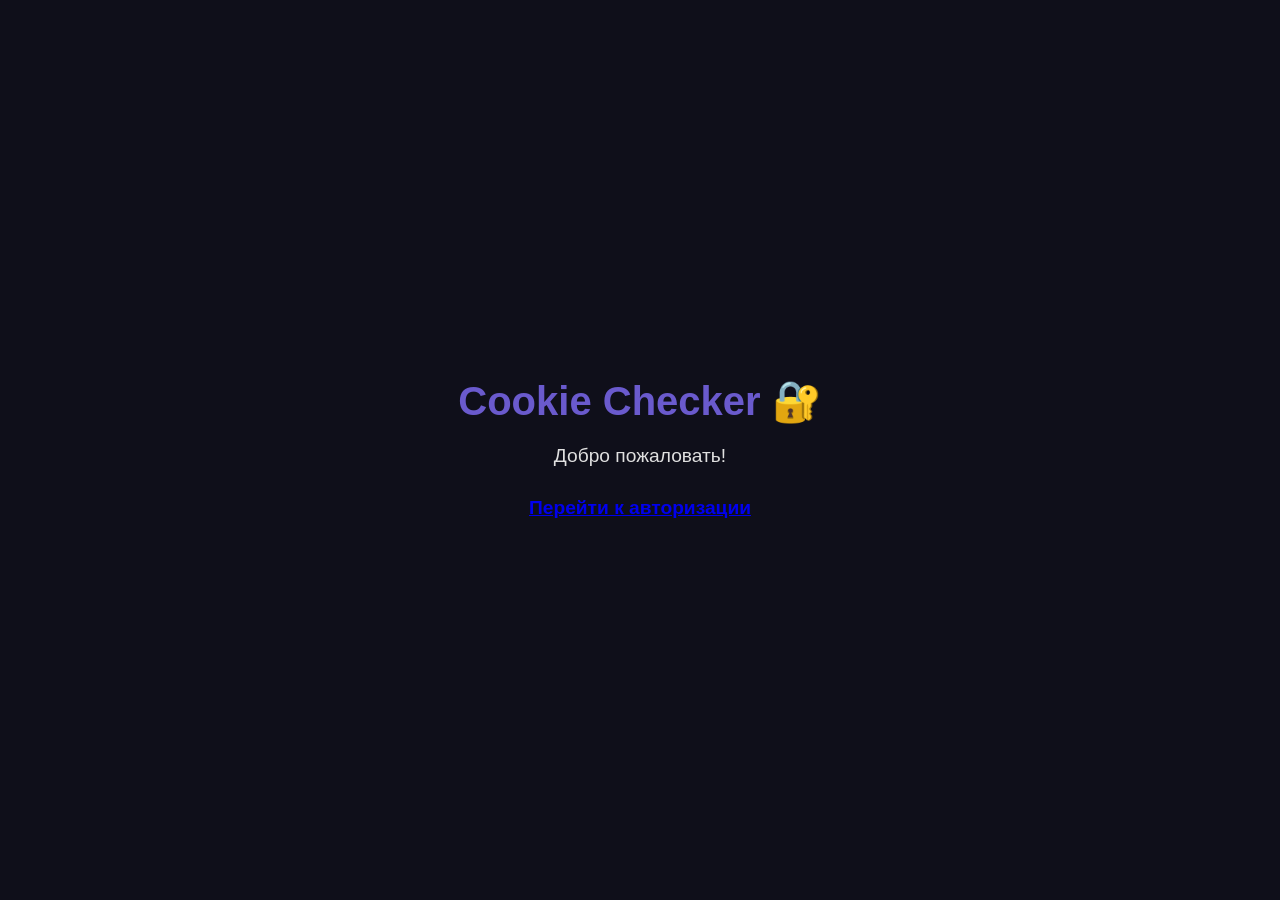
<file: index.html>
<!DOCTYPE html>
<html lang="ru">
<head>
  <meta charset="UTF-8">
  <meta name="viewport" content="width=device-width, initial-scale=1.0">
  <title>Cookie Checker</title>
  <style>
    body {
      margin: 0;
      padding: 0;
      font-family: 'Inter', sans-serif;
      background: #0f0f1a;
      color: #e0e0e0;
      display: flex;
      justify-content: center;
      align-items: center;
      height: 100vh;
      text-align: center;
    }
    h1 {
      font-size: 2.5rem;
      margin-bottom: 20px;
      color: #6a5acd;
    }
    p {
      font-size: 1.2rem;
      margin-bottom: 30px;
    }
    .redirect {
      color: #6a5acd;
      font-weight: bold;
    }
  </style>
</head>
<body>
  <div>
    <h1>Cookie Checker 🔐</h1>
    <p>Добро пожаловать!</p>
    <p class="redirect"><a href="auth.html">Перейти к авторизации</a></p>
  </div>
</body>
</html>
</file>
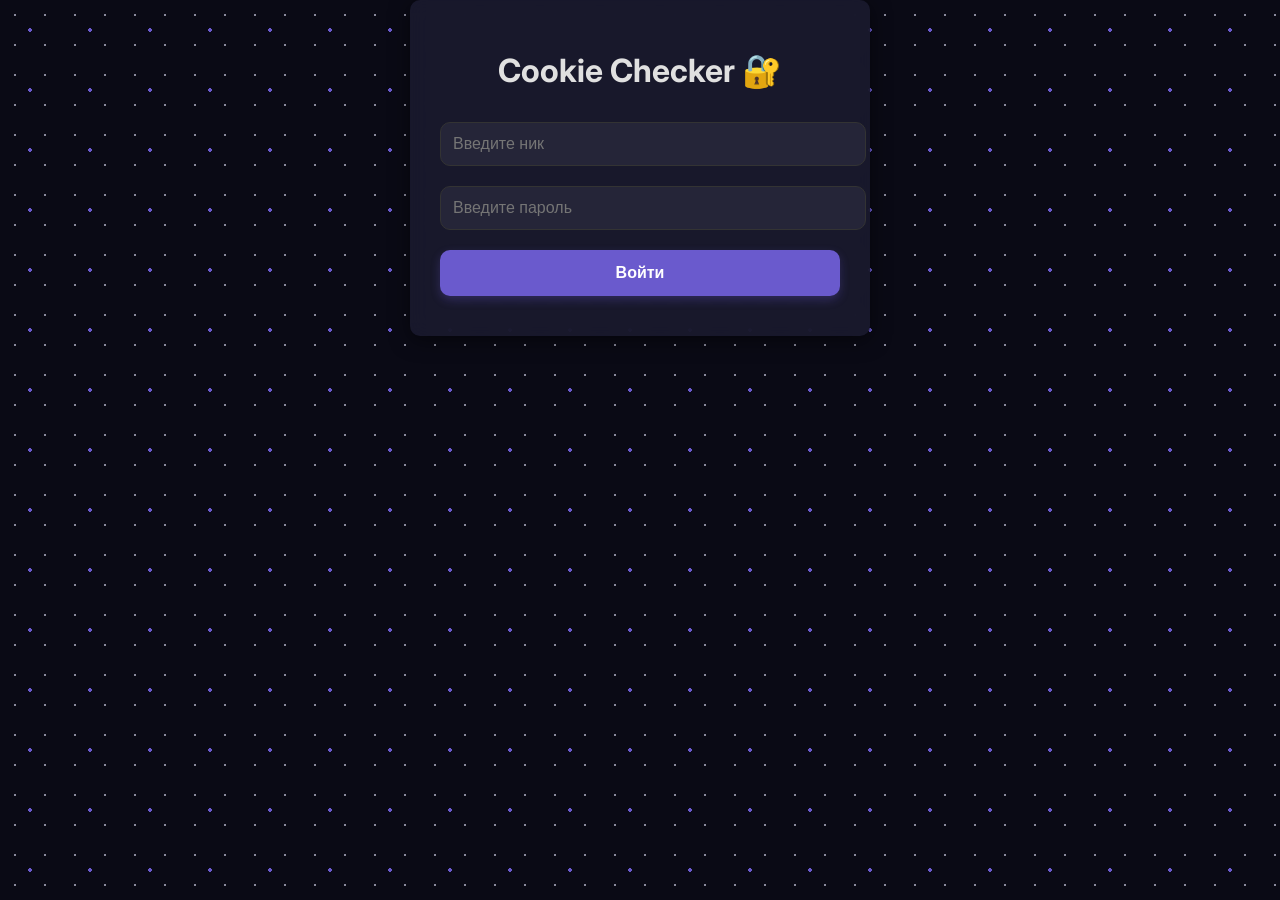
<file: auth.html>
<!DOCTYPE html>
<html lang="ru">
<head>
  <meta charset="UTF-8">
  <title>Cookie Checker — Авторизация</title>
  <link rel="stylesheet" href="styles/main.css">
  <link href="https://fonts.googleapis.com/css2?family=Inter:wght@300;400;600&display=swap" rel="stylesheet">
</head>
<body class="auth-page">
  <!-- Анимированные печеньки -->
  <div class="cookie-bg"></div>

  <div class="auth-container">
    <h1>Cookie Checker 🔐</h1>
    <form id="authForm">
      <input type="text" id="username" placeholder="Введите ник" required>
      <input type="password" id="password" placeholder="Введите пароль" required>
      <button type="submit" class="submit-btn">Войти</button>
    </form>
    <form id="pinForm" style="display:none;">
      <input type="number" id="pin" placeholder="Введите 6-значный PIN" required min="0" max="999999">
      <button type="submit" class="submit-btn">Подтвердить</button>
    </form>
    <div id="error" class="error-message" style="display:none;"></div>
  </div>

  <script src="scripts/app.js"></script>
</body>
</html>
</file>
<file: styles/main.css>
:root {
  --bg: #0f0f1a;
  --card-bg: #1a1a2e;
  --text: #e0e0e0;
  --primary: #6a5acd;
  --primary-hover: #5a4fbf;
  --border: #333;
  --sidebar-bg: #141424;
  --success: #4caf50;
  --danger: #f44336;
  --secondary: #8a8a9c;
  --shadow: 0 4px 20px rgba(0, 0, 0, 0.5);
  --radius: 10px;
  --gradient: linear-gradient(135deg, #6a5acd, #4a3b9c);
  --light-bg: #f5f7fa;
  --light-card-bg: #ffffff;
  --light-text: #333333;
  --light-border: #dddddd;
}

body {
  margin: 0;
  padding: 0;
  background: var(--bg);
  color: var(--text);
  font-family: 'Inter', sans-serif;
  transition: background 0.3s, color 0.3s;
  overflow-x: hidden;
}

body.auth-page {
  background: #0a0a15;
  height: 100vh;
  position: relative;
}

/* Анимированные печеньки на фоне */
.cookie-bg {
  position: absolute;
  top: 0;
  left: 0;
  width: 100%;
  height: 100%;
  background: #0a0a15;
  z-index: 0;
  overflow: hidden;
}

.cookie-bg::before {
  content: "";
  position: absolute;
  top: 0;
  left: 0;
  width: 100%;
  height: 100%;
  background-image: 
    radial-gradient(circle, #6a5acd 2px, transparent 2px),
    radial-gradient(circle, #8a8a9c 1.5px, transparent 1.5px);
  background-size: 60px 60px, 30px 30px;
  animation: float 20s infinite linear;
}

@keyframes float {
  0% { background-position: 0 0, 0 0; }
  100% { background-position: 600px 600px, 300px 300px; }
}

.auth-container {
  max-width: 400px;
  margin: 0 auto;
  background: rgba(26, 26, 46, 0.9);
  padding: 30px;
  border-radius: var(--radius);
  box-shadow: var(--shadow);
  text-align: center;
  position: relative;
  z-index: 2;
  backdrop-filter: blur(10px);
}

input, button {
  padding: 12px;
  margin: 10px 0;
  border-radius: var(--radius);
  border: 1px solid var(--border);
  background: #252538;
  color: var(--text);
  width: 100%;
  font-size: 16px;
  outline: none;
  transition: all 0.3s ease;
}

input:focus {
  border-color: var(--primary);
  box-shadow: 0 0 0 2px rgba(106, 90, 205, 0.3);
}

button {
  background: var(--primary);
  color: white;
  border: none;
  cursor: pointer;
  transition: all 0.3s ease;
  font-weight: 600;
  position: relative;
  overflow: hidden;
  box-shadow: 0 4px 10px rgba(106, 90, 205, 0.3);
}

button:hover {
  background: var(--primary-hover);
  transform: translateY(-2px);
  box-shadow: 0 6px 15px rgba(106, 90, 205, 0.4);
}

button:active {
  transform: translateY(0);
}

.submit-btn {
  padding: 14px;
  font-size: 16px;
}

.error-message {
  color: var(--danger);
  margin-top: 10px;
  font-size: 14px;
}

/* Dashboard */

.dashboard-container {
  max-width: 1400px;
  margin: 0 auto;
  padding: 20px;
}

.header {
  display: flex;
  justify-content: space-between;
  align-items: center;
  padding: 15px 0;
  border-bottom: 1px solid var(--border);
  background: var(--gradient);
  border-radius: var(--radius);
  box-shadow: var(--shadow);
  margin-bottom: 20px;
}

.header h1 {
  font-family: -apple-system, BlinkMacSystemFont, 'Segoe UI', Roboto, Oxygen, Ubuntu, Cantarell, 'Open Sans', 'Helvetica Neue', sans-serif;
  font-size: 28px;
  font-weight: 700;
  margin: 0;
  color: white;
  animation: glow 2s infinite alternate;
}

@keyframes glow {
  from { text-shadow: 0 0 5px rgba(255, 255, 255, 0.3); }
  to { text-shadow: 0 0 15px rgba(255, 255, 255, 0.6); }
}

.logout-btn {
  background: var(--danger);
  color: white;
  border: none;
  padding: 10px 15px;
  border-radius: var(--radius);
  cursor: pointer;
  font-weight: 600;
  transition: all 0.3s ease;
}

.logout-btn:hover {
  transform: translateY(-2px);
  box-shadow: 0 4px 10px rgba(244, 67, 54, 0.3);
}

.toggle-btn {
  background: var(--primary);
  color: white;
  border: none;
  width: 40px;
  height: 40px;
  border-radius: 50%;
  margin-right: 10px;
  cursor: pointer;
  display: flex;
  align-items: center;
  justify-content: center;
  transition: all 0.3s ease;
}

.toggle-btn:hover {
  transform: scale(1.1);
}

.main-content {
  display: flex;
  gap: 20px;
  margin-top: 20px;
}

.sidebar {
  width: 300px;
  background: var(--sidebar-bg);
  padding: 20px;
  border-radius: var(--radius);
  height: fit-content;
  box-shadow: var(--shadow);
}

.filter-category {
  margin-bottom: 25px;
}

.filter-category h4 {
  margin-bottom: 12px;
  color: #6a5acd;
  display: flex;
  align-items: center;
  gap: 8px;
  font-size: 16px;
}

.filter-category h4 i {
  font-size: 20px;
}

.filter-list {
  list-style: none;
  padding: 0;
  display: grid;
  gap: 8px;
}

.filter-item {
  display: flex;
  align-items: center;
  padding: 8px;
  border-radius: 6px;
  transition: background 0.2s;
  cursor: pointer;
}

.filter-item:hover {
  background: rgba(106, 90, 205, 0.1);
}

.filter-checkbox {
  margin-right: 8px;
  accent-color: var(--primary);
  width: 16px;
  height: 16px;
}

.filter-label {
  flex: 1;
  font-size: 14px;
  margin-right: 8px;
}

.filter-domain {
  font-size: 12px;
  color: var(--secondary);
  opacity: 0.8;
  white-space: nowrap;
  overflow: hidden;
  text-overflow: ellipsis;
}

.main-panel {
  flex: 1;
  background: var(--card-bg);
  padding: 20px;
  border-radius: var(--radius);
  box-shadow: var(--shadow);
}

.upload-section {
  display: flex;
  flex-direction: column;
  gap: 20px;
  margin-bottom: 20px;
}

.upload-card {
  text-align: center;
  padding: 30px;
  border: 2px dashed var(--border);
  border-radius: var(--radius);
  cursor: pointer;
  transition: all 0.3s ease;
  background: rgba(26, 26, 46, 0.5);
  box-shadow: 0 4px 10px rgba(0, 0, 0, 0.2);
}

.upload-card:hover {
  border-color: var(--primary);
  background: rgba(106, 90, 205, 0.05);
  transform: translateY(-2px);
  box-shadow: 0 6px 15px rgba(106, 90, 205, 0.2);
}

.file-upload-label {
  display: flex;
  flex-direction: column;
  align-items: center;
  gap: 10px;
  cursor: pointer;
}

.file-info {
  margin-top: 15px;
  padding: 15px;
  background: rgba(106, 90, 205, 0.1);
  border-radius: var(--radius);
  border: 1px solid var(--border);
  text-align: left;
}

.file-info p {
  margin: 5px 0;
  font-size: 14px;
  color: var(--text);
}

.file-info strong {
  color: #6a5acd;
}

.clear-btn {
  margin-top: 10px;
  padding: 8px 12px;
  background: var(--danger);
  color: white;
  border: none;
  border-radius: var(--radius);
  cursor: pointer;
  font-size: 13px;
  transition: all 0.3s ease;
  display: inline-flex;
  align-items: center;
  gap: 5px;
}

.clear-btn:hover {
  background: #d32f2f;
  transform: translateY(-2px);
  box-shadow: 0 4px 10px rgba(244, 67, 54, 0.2);
}

.mode-selector {
  display: flex;
  gap: 10px;
  margin: 20px 0;
}

.mode-btn {
  flex: 1;
  padding: 10px 15px;
  background: #252538;
  color: var(--text);
  border: 1px solid var(--border);
  border-radius: var(--radius);
  cursor: pointer;
  font-weight: 600;
  transition: all 0.3s ease;
}

.mode-btn:hover {
  background: var(--primary);
  transform: translateY(-2px);
  box-shadow: 0 4px 10px rgba(106, 90, 205, 0.2);
}

.mode-btn.active {
  background: var(--primary);
  color: white;
  box-shadow: 0 4px 10px rgba(106, 90, 205, 0.3);
}

.search-section {
  display: flex;
  gap: 10px;
  margin: 20px 0;
}

#domainFilter {
  flex: 1;
}

.search-btn {
  padding: 10px 20px;
  background: var(--primary);
  color: white;
  border: none;
  border-radius: var(--radius);
  cursor: pointer;
  font-weight: 600;
  transition: all 0.3s ease;
}

.search-btn:hover {
  background: var(--primary-hover);
  transform: translateY(-2px);
  box-shadow: 0 4px 10px rgba(106, 90, 205, 0.3);
}

.result-header {
  display: flex;
  justify-content: space-between;
  align-items: center;
  margin-bottom: 10px;
}

.result-box {
  background: #252538;
  padding: 15px;
  border-radius: var(--radius);
  white-space: pre-wrap;
  word-break: break-all;
  max-height: 400px;
  overflow-y: auto;
  font-family: 'JetBrains Mono', monospace;
  font-size: 14px;
  border: 1px solid var(--border);
}

.result-actions {
  display: flex;
  gap: 10px;
  margin-top: 15px;
  flex-wrap: wrap;
}

.action-btn {
  padding: 10px 20px;
  background: var(--primary);
  color: white;
  border: none;
  border-radius: var(--radius);
  cursor: pointer;
  font-weight: 600;
  transition: all 0.3s ease;
}

.action-btn:hover {
  background: var(--primary-hover);
  transform: translateY(-2px);
  box-shadow: 0 4px 10px rgba(106, 90, 205, 0.3);
}

/* Светлая тема */
body.light-theme {
  background: var(--light-bg);
  color: var(--light-text);
}

body.light-theme .header {
  background: linear-gradient(135deg, #a4a1e0, #8a85c7);
}

body.light-theme .header h1 {
  color: white;
}

body.light-theme .logout-btn {
  background: var(--danger);
}

body.light-theme .toggle-btn {
  background: var(--primary);
}

body.light-theme .sidebar {
  background: var(--light-card-bg);
  border: 1px solid var(--light-border);
}

body.light-theme .main-panel {
  background: var(--light-card-bg);
  border: 1px solid var(--light-border);
}

body.light-theme input, body.light-theme button {
  background: #f0f0f0;
  color: var(--light-text);
  border: 1px solid var(--light-border);
}

body.light-theme .upload-card {
  background: #f9f9f9;
  border: 2px dashed var(--light-border);
}

body.light-theme .file-info {
  background: rgba(106, 90, 205, 0.05);
  border: 1px solid var(--light-border);
}

body.light-theme .result-box {
  background: #f0f0f0;
  border: 1px solid var(--light-border);
}

.tabs {
  display: flex;
  gap: 10px;
  margin: 20px 0;
}

.tab-btn {
  flex: 1;
  padding: 10px 15px;
  background: #252538;
  color: var(--text);
  border: 1px solid var(--border);
  border-radius: var(--radius);
  cursor: pointer;
  font-weight: 600;
  transition: all 0.3s ease;
}

.tab-btn:hover {
  background: var(--primary);
  transform: translateY(-2px);
  box-shadow: 0 4px 10px rgba(106, 90, 205, 0.2);
}

.tab-btn.active {
  background: var(--primary);
  color: white;
  box-shadow: 0 4px 10px rgba(106, 90, 205, 0.3);
}

.section {
  display: none;
}

.section.active {
  display: block;
}

.card-checker-container {
  padding: 20px;
  background: var(--card-bg);
  border-radius: var(--radius);
  box-shadow: var(--shadow);
}

.card-checker-container h3 {
  margin-top: 0;
  color: #6a5acd;
}

.card-input-section {
  display: flex;
  gap: 10px;
  margin-bottom: 20px;
}

.card-input-section input {
  flex: 1;
  padding: 12px;
  border-radius: var(--radius);
  border: 1px solid var(--border);
  background: #252538;
  color: var(--text);
  font-size: 16px;
  outline: none;
  transition: all 0.3s ease;
}

.card-input-section input:focus {
  border-color: var(--primary);
  box-shadow: 0 0 0 2px rgba(106, 90, 205, 0.3);
}

.check-card-btn {
  padding: 12px 20px;
  background: var(--primary);
  color: white;
  border: none;
  border-radius: var(--radius);
  cursor: pointer;
  font-weight: 600;
  transition: all 0.3s ease;
}

.check-card-btn:hover {
  background: var(--primary-hover);
  transform: translateY(-2px);
  box-shadow: 0 4px 10px rgba(106, 90, 205, 0.3);
}

.card-result-box {
  background: #252538;
  padding: 15px;
  border-radius: var(--radius);
  font-family: 'JetBrains Mono', monospace;
  font-size: 14px;
  border: 1px solid var(--border);
  white-space: pre-wrap;
}

.card-checker-section {
  margin-top: 30px;
  padding: 20px;
  background: var(--card-bg);
  border-radius: var(--radius);
  box-shadow: var(--shadow);
}

.card-checker-section h3 {
  margin-top: 0;
  color: #6a5acd;
}

.card-input-section {
  display: flex;
  gap: 10px;
  margin-bottom: 20px;
}

.card-input-section input {
  flex: 1;
  padding: 12px;
  border-radius: var(--radius);
  border: 1px solid var(--border);
  background: #252538;
  color: var(--text);
  font-size: 16px;
  outline: none;
  transition: all 0.3s ease;
}

.card-input-section input:focus {
  border-color: var(--primary);
  box-shadow: 0 0 0 2px rgba(106, 90, 205, 0.3);
}

.check-card-btn {
  padding: 12px 20px;
  background: var(--primary);
  color: white;
  border: none;
  border-radius: var(--radius);
  cursor: pointer;
  font-weight: 600;
  transition: all 0.3s ease;
}

.check-card-btn:hover {
  background: var(--primary-hover);
  transform: translateY(-2px);
  box-shadow: 0 4px 10px rgba(106, 90, 205, 0.3);
}

.card-result-box {
  background: #252538;
  padding: 15px;
  border-radius: var(--radius);
  font-family: 'JetBrains Mono', monospace;
  font-size: 14px;
  border: 1px solid var(--border);
  white-space: pre-wrap;
}

.card-checker-section {
  margin-top: 30px;
  padding: 20px;
  background: var(--card-bg);
  border-radius: var(--radius);
  box-shadow: var(--shadow);
}

.card-checker-section h3 {
  margin-top: 0;
  color: #6a5acd;
}

.card-input-section {
  display: flex;
  gap: 10px;
  margin-bottom: 20px;
}

.card-input-section input {
  flex: 1;
  padding: 12px;
  border-radius: var(--radius);
  border: 1px solid var(--border);
  background: #252538;
  color: var(--text);
  font-size: 16px;
  outline: none;
  transition: all 0.3s ease;
}

.card-input-section input:focus {
  border-color: var(--primary);
  box-shadow: 0 0 0 2px rgba(106, 90, 205, 0.3);
}

.check-card-btn {
  padding: 12px 20px;
  background: var(--primary);
  color: white;
  border: none;
  border-radius: var(--radius);
  cursor: pointer;
  font-weight: 600;
  transition: all 0.3s ease;
}

.check-card-btn:hover {
  background: var(--primary-hover);
  transform: translateY(-2px);
  box-shadow: 0 4px 10px rgba(106, 90, 205, 0.3);
}

.card-result-box {
  background: #252538;
  padding: 15px;
  border-radius: var(--radius);
  border: 1px solid var(--border);
  font-family: 'JetBrains Mono', monospace;
  font-size: 14px;
  white-space: pre-wrap;
}

.card-info {
  display: grid;
  gap: 10px;
}

.card-field {
  display: flex;
  align-items: center;
  gap: 10px;
  padding: 8px;
  background: rgba(106, 90, 205, 0.05);
  border-radius: 6px;
  transition: background 0.2s;
}

.card-field i {
  color: #6a5acd;
  font-size: 16px;
}

.card-field span {
  font-size: 14px;
  color: var(--text);
}

.card-field span:last-child {
  font-weight: 600;
}

.card-field:hover {
  background: rgba(106, 90, 205, 0.1);
}

.card-checker-section {
  margin-top: 30px;
  padding: 20px;
  background: var(--card-bg);
  border-radius: var(--radius);
  box-shadow: var(--shadow);
}

.card-checker-section h3 {
  margin-top: 0;
  color: #6a5acd;
}

.card-input-section {
  display: flex;
  gap: 10px;
  margin-bottom: 20px;
}

.card-input-group {
  flex: 1;
  display: flex;
  flex-direction: column;
  gap: 5px;
}

.card-input-label {
  display: flex;
  align-items: center;
  gap: 5px;
  font-size: 14px;
  color: var(--secondary);
}

.card-input-label i {
  color: #6a5acd;
  font-size: 16px;
}

.card-input-group input {
  padding: 12px;
  border-radius: var(--radius);
  border: 1px solid var(--border);
  background: #252538;
  color: var(--text);
  font-size: 16px;
  outline: none;
  transition: all 0.3s ease;
}

.card-input-group input:focus {
  border-color: var(--primary);
  box-shadow: 0 0 0 2px rgba(106, 90, 205, 0.3);
}

.check-card-btn {
  padding: 12px 20px;
  background: var(--primary);
  color: white;
  border: none;
  border-radius: var(--radius);
  cursor: pointer;
  font-weight: 600;
  transition: all 0.3s ease;
}

.check-card-btn:hover {
  background: var(--primary-hover);
  transform: translateY(-2px);
  box-shadow: 0 4px 10px rgba(106, 90, 205, 0.3);
}

.card-result-box {
  background: #252538;
  padding: 15px;
  border-radius: var(--radius);
  border: 1px solid var(--border);
  font-family: 'JetBrains Mono', monospace;
  font-size: 14px;
  white-space: pre-wrap;
}

.card-info {
  display: grid;
  gap: 10px;
}

.card-field {
  display: flex;
  align-items: center;
  gap: 10px;
  padding: 8px;
  background: rgba(106, 90, 205, 0.05);
  border-radius: 6px;
  transition: background 0.2s;
}

.card-field i {
  color: #6a5acd;
  font-size: 16px;
}

.card-field span {
  font-size: 14px;
  color: var(--text);
}

.card-field span:last-child {
  font-weight: 600;
}

.card-field:hover {
  background: rgba(106, 90, 205, 0.1);
}

.card-checker-section {
  margin-top: 30px;
  padding: 20px;
  background: var(--card-bg);
  border-radius: var(--radius);
  box-shadow: var(--shadow);
}

.card-checker-section h3 {
  margin-top: 0;
  color: #6a5acd;
}

.card-input-section {
  display: flex;
  gap: 10px;
  margin-bottom: 20px;
}

.card-input-group {
  flex: 1;
  display: flex;
  flex-direction: column;
  gap: 5px;
}

.card-input-label {
  display: flex;
  align-items: center;
  gap: 5px;
  font-size: 14px;
  color: var(--secondary);
}

.card-input-label i {
  color: #6a5acd;
  font-size: 16px;
}

.card-input-group input {
  padding: 12px;
  border-radius: var(--radius);
  border: 1px solid var(--border);
  background: #252538;
  color: var(--text);
  font-size: 16px;
  outline: none;
  transition: all 0.3s ease;
}

.card-input-group input:focus {
  border-color: var(--primary);
  box-shadow: 0 0 0 2px rgba(106, 90, 205, 0.3);
}

.check-card-btn {
  padding: 12px 20px;
  background: var(--primary);
  color: white;
  border: none;
  border-radius: var(--radius);
  cursor: pointer;
  font-weight: 600;
  transition: all 0.3s ease;
}

.check-card-btn:hover {
  background: var(--primary-hover);
  transform: translateY(-2px);
  box-shadow: 0 4px 10px rgba(106, 90, 205, 0.3);
}

.card-result-box {
  background: #252538;
  padding: 15px;
  border-radius: var(--radius);
  border: 1px solid var(--border);
  font-family: 'JetBrains Mono', monospace;
  font-size: 14px;
  white-space: pre-wrap;
}

.card-info {
  display: grid;
  gap: 10px;
}

.card-field {
  display: flex;
  align-items: center;
  gap: 10px;
  padding: 8px;
  background: rgba(106, 90, 205, 0.05);
  border-radius: 6px;
  transition: background 0.2s;
}

.card-field i {
  color: #6a5acd;
  font-size: 16px;
}

.card-field span {
  font-size: 14px;
  color: var(--text);
}

.card-field span:last-child {
  font-weight: 600;
}

.card-field:hover {
  background: rgba(106, 90, 205, 0.1);
}

upload-card {
  background: var(--card-bg);
  border-radius: var(--radius);
  padding: 20px;
  box-shadow: var(--shadow);
  transition: transform 0.2s ease;
}

.upload-card:hover {
  transform: translateY(-2px);
  box-shadow: 0 8px 20px rgba(0, 0, 0, 0.3);
}

.file-upload-label {
  display: flex;
  align-items: center;
  gap: 10px;
  font-size: 16px;
  color: var(--secondary);
  cursor: pointer;
  margin-bottom: 10px;
}

.file-upload-label i {
  color: #6a5acd;
  font-size: 20px;
}

#cookieText {
  width: 100%;
  padding: 15px;
  border-radius: var(--radius);
  border: 1px solid var(--border);
  background: #252538;
  color: var(--text);
  font-family: 'JetBrains Mono', monospace;
  resize: vertical;
  outline: none;
  transition: all 0.3s ease;
}

#cookieText:focus {
  border-color: var(--primary);
  box-shadow: 0 0 0 2px rgba(106, 90, 205, 0.3);
}

.json-btn {
  width: 100%;
  padding: 12px;
  background: var(--primary);
  color: white;
  border: none;
  border-radius: var(--radius);
  cursor: pointer;
  font-weight: 600;
  margin-top: 10px;
  transition: all 0.3s ease;
}

.json-btn:hover {
  background: var(--primary-hover);
  transform: translateY(-2px);
  box-shadow: 0 4px 10px rgba(106, 90, 205, 0.3);
}

.card-checker-section {
  margin-top: 30px;
  padding: 20px;
  background: var(--card-bg);
  border-radius: var(--radius);
  box-shadow: var(--shadow);
}

.card-checker-section h3 {
  margin-top: 0;
  color: #6a5acd;
}

.card-input-section {
  display: flex;
  gap: 10px;
  margin-bottom: 10px;
}

.card-input-group {
  flex: 1;
  display: flex;
  flex-direction: column;
  gap: 5px;
}

.card-input-label {
  display: flex;
  align-items: center;
  gap: 5px;
  font-size: 14px;
  color: var(--secondary);
}

.card-input-label i {
  color: #6a5acd;
  font-size: 16px;
}

.card-input-group input {
  padding: 12px;
  border-radius: var(--radius);
  border: 1px solid var(--border);
  background: #252538;
  color: var(--text);
  font-size: 16px;
  outline: none;
  transition: all 0.3s ease;
}

.card-input-group input:focus {
  border-color: var(--primary);
  box-shadow: 0 0 0 2px rgba(106, 90, 205, 0.3);
}

.check-card-btn {
  padding: 12px 20px;
  background: var(--primary);
  color: white;
  border: none;
  border-radius: var(--radius);
  cursor: pointer;
  font-weight: 600;
  transition: all 0.3s ease;
}

.check-card-btn:hover {
  background: var(--primary-hover);
  transform: translateY(-2px);
  box-shadow: 0 4px 10px rgba(106, 90, 205, 0.3);
}

.card-result-box {
  background: #252538;
  padding: 15px;
  border-radius: var(--radius);
  border: 1px solid var(--border);
  font-family: 'JetBrains Mono', monospace;
  font-size: 14px;
  white-space: pre-wrap;
}

.card-info {
  display: grid;
  gap: 10px;
}

.card-field {
  display: flex;
  align-items: center;
  gap: 10px;
  padding: 8px;
  background: rgba(106, 90, 205, 0.05);
  border-radius: 6px;
  transition: background 0.2s;
}

.card-field i {
  color: #6a5acd;
  font-size: 16px;
}

.card-field span {
  font-size: 14px;
  color: var(--text);
}

.card-field span:last-child {
  font-weight: 600;
}

.card-field:hover {
  background: rgba(106, 90, 205, 0.1);
}
section-block {
  margin-bottom: 30px;
  padding: 20px;
  background: var(--card-bg);
  border-radius: var(--radius);
  box-shadow: var(--shadow);
}

.section-block h3 {
  margin-top: 0;
  color: #6a5acd;
  font-size: 18px;
  font-weight: 600;
}

.converter-section {
  display: flex;
  flex-direction: column;
  gap: 10px;
}

#cookieTextInput {
  width: 100%;
  height: 150px;
  padding: 15px;
  border-radius: var(--radius);
  border: 1px solid var(--border);
  background: #252538;
  color: var(--text);
  font-family: 'JetBrains Mono', monospace;
  font-size: 14px;
  outline: none;
  resize: vertical;
}

#cookieTextInput:focus {
  border-color: var(--primary);
  box-shadow: 0 0 0 2px rgba(106, 90, 205, 0.3);
}

.format-btn, .download-json-btn {
  padding: 12px 20px;
  background: var(--primary);
  color: white;
  border: none;
  border-radius: var(--radius);
  cursor: pointer;
  font-weight: 600;
  transition: all 0.3s ease;
  width: fit-content;
}

.format-btn:hover, .download-json-btn:hover {
  background: var(--primary-hover);
  transform: translateY(-2px);
  box-shadow: 0 4px 10px rgba(106, 90, 205, 0.3);
}

.download-json-btn {
  background: var(--success);
}

.download-json-btn:hover {
  background: #43a047;
}

.card-input-section {
  display: flex;
  gap: 10px;
  margin-bottom: 10px;
}

.card-input-group {
  flex: 1;
  display: flex;
  flex-direction: column;
  gap: 5px;
}

.card-input-label {
  display: flex;
  align-items: center;
  gap: 5px;
  font-size: 14px;
  color: var(--secondary);
}

.card-input-label i {
  color: #6a5acd;
  font-size: 16px;
}

.card-input-group input {
  padding: 12px;
  border-radius: var(--radius);
  border: 1px solid var(--border);
  background: #252538;
  color: var(--text);
  font-size: 16px;
  outline: none;
  transition: all 0.3s ease;
}

.card-input-group input:focus {
  border-color: var(--primary);
  box-shadow: 0 0 0 2px rgba(106, 90, 205, 0.3);
}

.check-card-btn {
  padding: 12px 20px;
  background: var(--primary);
  color: white;
  border: none;
  border-radius: var(--radius);
  cursor: pointer;
  font-weight: 600;
  transition: all 0.3s ease;
}

.check-card-btn:hover {
  background: var(--primary-hover);
  transform: translateY(-2px);
  box-shadow: 0 4px 10px rgba(106, 90, 205, 0.3);
}

.card-result-box {
  background: #252538;
  padding: 15px;
  border-radius: var(--radius);
  border: 1px solid var(--border);
  font-family: 'JetBrains Mono', monospace;
  font-size: 14px;
  white-space: pre-wrap;
}

.card-info {
  display: grid;
  gap: 10px;
}

.card-field {
  display: flex;
  align-items: center;
  gap: 10px;
  padding: 8px;
  background: rgba(106, 90, 205, 0.05);
  border-radius: 6px;
  transition: background 0.2s;
}

.card-field i {
  color: #6a5acd;
  font-size: 16px;
}

.card-field span {
  font-size: 14px;
  color: var(--text);
}

.card-field span:last-child {
  font-weight: 600;
}

.card-field:hover {
  background: rgba(106, 90, 205, 0.1);
}
.section-block {
  margin-bottom: 30px;
  padding: 20px;
  background: var(--card-bg);
  border-radius: var(--radius);
  box-shadow: var(--shadow);
}

.section-block h3 {
  margin-top: 0;
  color: #6a5acd;
  font-size: 18px;
  font-weight: 600;
}

.converter-section {
  display: flex;
  flex-direction: column;
  gap: 10px;
}

#jsonInputFile {
  display: none;
}

.file-upload-label {
  display: flex;
  align-items: center;
  gap: 10px;
  font-size: 16px;
  color: var(--secondary);
  cursor: pointer;
  margin-bottom: 10px;
}

.file-upload-label i {
  color: #6a5acd;
  font-size: 20px;
}

#jsonFileInfo {
  margin-bottom: 10px;
}

.format-btn, .download-json-btn {
  padding: 12px 20px;
  background: var(--primary);
  color: white;
  border: none;
  border-radius: var(--radius);
  cursor: pointer;
  font-weight: 600;
  transition: all 0.3s ease;
  width: fit-content;
}

.format-btn:hover, .download-json-btn:hover {
  background: var(--primary-hover);
  transform: translateY(-2px);
  box-shadow: 0 4px 10px rgba(106, 90, 205, 0.3);
}

.download-json-btn {
  background: var(--success);
}

.download-json-btn:hover {
  background: #43a047;
}

.card-input-section {
  display: flex;
  gap: 10px;
  margin-bottom: 10px;
}

.card-input-group {
  flex: 1;
  display: flex;
  flex-direction: column;
  gap: 5px;
}

.card-input-label {
  display: flex;
  align-items: center;
  gap: 5px;
  font-size: 14px;
  color: var(--secondary);
}

.card-input-label i {
  color: #6a5acd;
  font-size: 16px;
}

.card-input-group input {
  padding: 12px;
  border-radius: var(--radius);
  border: 1px solid var(--border);
  background: #252538;
  color: var(--text);
  font-size: 16px;
  outline: none;
  transition: all 0.3s ease;
}

.card-input-group input:focus {
  border-color: var(--primary);
  box-shadow: 0 0 0 2px rgba(106, 90, 205, 0.3);
}

.check-card-btn {
  padding: 12px 20px;
  background: var(--primary);
  color: white;
  border: none;
  border-radius: var(--radius);
  cursor: pointer;
  font-weight: 600;
  transition: all 0.3s ease;
}

.check-card-btn:hover {
  background: var(--primary-hover);
  transform: translateY(-2px);
  box-shadow: 0 4px 10px rgba(106, 90, 205, 0.3);
}

.card-result-box {
  background: #252538;
  padding: 15px;
  border-radius: var(--radius);
  border: 1px solid var(--border);
  font-family: 'JetBrains Mono', monospace;
  font-size: 14px;
  white-space: pre-wrap;
}

.card-info {
  display: grid;
  gap: 10px;
}

.card-field {
  display: flex;
  align-items: center;
  gap: 10px;
  padding: 8px;
  background: rgba(106, 90, 205, 0.05);
  border-radius: 6px;
  transition: background 0.2s;
}

.card-field i {
  color: #6a5acd;
  font-size: 16px;
}

.card-field span {
  font-size: 14px;
  color: var(--text);
}

.card-field span:last-child {
  font-weight: 600;
}

.card-field:hover {
  background: rgba(106, 90, 205, 0.1);
}

.section-block {
  margin-bottom: 30px;
  padding: 20px;
  background: var(--card-bg);
  border-radius: var(--radius);
  box-shadow: var(--shadow);
}

.section-block h3 {
  margin-top: 0;
  color: #6a5acd;
  font-size: 18px;
  font-weight: 600;
}

.converter-section {
  display: flex;
  flex-direction: column;
  gap: 10px;
}

#jsonInputFile {
  display: none;
}

.file-upload-label {
  display: flex;
  align-items: center;
  gap: 10px;
  font-size: 16px;
  color: var(--secondary);
  cursor: pointer;
  margin-bottom: 10px;
}

.file-upload-label i {
  color: #6a5acd;
  font-size: 20px;
}

#jsonFileInfo {
  margin-bottom: 10px;
}

.format-btn, .download-json-btn {
  padding: 12px 20px;
  background: var(--primary);
  color: white;
  border: none;
  border-radius: var(--radius);
  cursor: pointer;
  font-weight: 600;
  transition: all 0.3s ease;
  width: fit-content;
}

.format-btn:hover, .download-json-btn:hover {
  background: var(--primary-hover);
  transform: translateY(-2px);
  box-shadow: 0 4px 10px rgba(106, 90, 205, 0.3);
}

.download-json-btn {
  background: var(--success);
}

.download-json-btn:hover {
  background: #43a047;
}

.card-input-section {
  display: flex;
  gap: 10px;
  margin-bottom: 10px;
}

.card-input-group {
  flex: 1;
  display: flex;
  flex-direction: column;
  gap: 5px;
}

.card-input-label {
  display: flex;
  align-items: center;
  gap: 5px;
  font-size: 14px;
  color: var(--secondary);
}

.card-input-label i {
  color: #6a5acd;
  font-size: 16px;
}

.card-input-group input {
  padding: 12px;
  border-radius: var(--radius);
  border: 1px solid var(--border);
  background: #252538;
  color: var(--text);
  font-size: 16px;
  outline: none;
  transition: all 0.3s ease;
}

.card-input-group input:focus {
  border-color: var(--primary);
  box-shadow: 0 0 0 2px rgba(106, 90, 205, 0.3);
}

.check-card-btn {
  padding: 12px 20px;
  background: var(--primary);
  color: white;
  border: none;
  border-radius: var(--radius);
  cursor: pointer;
  font-weight: 600;
  transition: all 0.3s ease;
}

.check-card-btn:hover {
  background: var(--primary-hover);
  transform: translateY(-2px);
  box-shadow: 0 4px 10px rgba(106, 90, 205, 0.3);
}

.card-result-box {
  background: #252538;
  padding: 15px;
  border-radius: var(--radius);
  border: 1px solid var(--border);
  font-family: 'JetBrains Mono', monospace;
  font-size: 14px;
  white-space: pre-wrap;
}

.card-info {
  display: grid;
  gap: 10px;
}

.card-field {
  display: flex;
  align-items: center;
  gap: 10px;
  padding: 8px;
  background: rgba(106, 90, 205, 0.05);
  border-radius: 6px;
  transition: background 0.2s;
}

.card-field i {
  color: #6a5acd;
  font-size: 16px;
}

.card-field span {
  font-size: 14px;
  color: var(--text);
}

.card-field span:last-child {
  font-weight: 600;
}

.card-field:hover {
  background: rgba(106, 90, 205, 0.1);
}

/* Галочки */
.filter-checkbox {
  margin-right: 8px;
  accent-color: var(--primary);
  width: 16px;
  height: 16px;
  cursor: pointer;
  transition: all 0.2s ease;
}

.filter-checkbox:checked {
  accent-color: #4caf50;
  transform: scale(1.1);
  box-shadow: 0 0 0 2px rgba(76, 175, 80, 0.3);
}

.filter-item {
  display: flex;
  align-items: center;
  padding: 8px;
  border-radius: 6px;
  transition: background 0.2s;
  cursor: pointer;
}

.filter-item:hover {
  background: rgba(106, 90, 205, 0.1);
}

/* Блоки */
.section-block {
  margin-bottom: 30px;
  padding: 20px;
  background: var(--card-bg);
  border-radius: var(--radius);
  box-shadow: var(--shadow);
  transition: transform 0.3s ease, box-shadow 0.3s ease;
}

.section-block:hover {
  transform: translateY(-2px);
  box-shadow: 0 8px 20px rgba(0, 0, 0, 0.4);
}

.section-block h3 {
  margin-top: 0;
  color: #6a5acd;
  font-size: 18px;
  font-weight: 600;
}

.converter-section {
  display: flex;
  flex-direction: column;
  gap: 10px;
}

#cookieTextInput {
  width: 100%;
  height: 150px;
  padding: 15px;
  border-radius: var(--radius);
  border: 1px solid var(--border);
  background: #252538;
  color: var(--text);
  font-family: 'JetBrains Mono', monospace;
  font-size: 14px;
  outline: none;
  transition: all 0.3s ease;
  resize: vertical;
}

#cookieTextInput:focus {
  border-color: var(--primary);
  box-shadow: 0 0 0 2px rgba(106, 90, 205, 0.3);
}

.converter-actions {
  display: flex;
  gap: 10px;
  flex-wrap: wrap;
}

.format-btn, .download-json-btn {
  padding: 12px 20px;
  background: var(--primary);
  color: white;
  border: none;
  border-radius: var(--radius);
  cursor: pointer;
  font-weight: 600;
  transition: all 0.3s ease;
}

.format-btn:hover, .download-json-btn:hover {
  background: var(--primary-hover);
  transform: translateY(-2px);
  box-shadow: 0 4px 10px rgba(106, 90, 205, 0.3);
}

.download-json-btn {
  background: var(--success);
}

.download-json-btn:hover {
  background: #43a047;
}

/* Чекер карт */
.card-input-section {
  display: flex;
  gap: 10px;
  margin-bottom: 10px;
}

.card-input-group {
  flex: 1;
  display: flex;
  flex-direction: column;
  gap: 5px;
}

.card-input-label {
  display: flex;
  align-items: center;
  gap: 5px;
  font-size: 14px;
  color: var(--secondary);
}

.card-input-label i {
  color: #6a5acd;
  font-size: 16px;
}

.card-input-group input {
  padding: 12px;
  border-radius: var(--radius);
  border: 1px solid var(--border);
  background: #252538;
  color: var(--text);
  font-size: 16px;
  outline: none;
  transition: all 0.3s ease;
}

.card-input-group input:focus {
  border-color: var(--primary);
  box-shadow: 0 0 0 2px rgba(106, 90, 205, 0.3);
}

.check-card-btn {
  padding: 12px 20px;
  background: var(--primary);
  color: white;
  border: none;
  border-radius: var(--radius);
  cursor: pointer;
  font-weight: 600;
  transition: all 0.3s ease;
}

.check-card-btn:hover {
  background: var(--primary-hover);
  transform: translateY(-2px);
  box-shadow: 0 4px 10px rgba(106, 90, 205, 0.3);
}

.card-result-box {
  background: #252538;
  padding: 15px;
  border-radius: var(--radius);
  border: 1px solid var(--border);
  font-family: 'JetBrains Mono', monospace;
  font-size: 14px;
  white-space: pre-wrap;
}

.card-info {
  display: grid;
  gap: 10px;
}

.card-field {
  display: flex;
  align-items: center;
  gap: 10px;
  padding: 8px;
  background: rgba(106, 90, 205, 0.05);
  border-radius: 6px;
  transition: background 0.2s;
}

.card-field i {
  color: #6a5acd;
  font-size: 16px;
}

.card-field span {
  font-size: 14px;
  color: var(--text);
}

.card-field span:last-child {
  font-weight: 600;
}

.card-field:hover {
  background: rgba(106, 90, 205, 0.1);
}
.section-block {
  margin-bottom: 30px;
  padding: 20px;
  background: var(--card-bg);
  border-radius: var(--radius);
  box-shadow: var(--shadow);
}

.section-block h3 {
  margin-top: 0;
  color: #6a5acd;
  font-size: 18px;
  font-weight: 600;
}

.converter-section {
  display: flex;
  flex-direction: column;
  gap: 10px;
}

#jsonInputFile {
  display: none;
}

.file-upload-label {
  display: flex;
  align-items: center;
  gap: 10px;
  font-size: 16px;
  color: var(--secondary);
  cursor: pointer;
  margin-bottom: 10px;
}

.file-upload-label i {
  color: #6a5acd;
  font-size: 20px;
}

#jsonFileInfo {
  margin-bottom: 10px;
}

.format-btn, .download-json-btn {
  padding: 12px 20px;
  background: var(--primary);
  color: white;
  border: none;
  border-radius: var(--radius);
  cursor: pointer;
  font-weight: 600;
  transition: all 0.3s ease;
  width: fit-content;
}

.format-btn:hover, .download-json-btn:hover {
  background: var(--primary-hover);
  transform: translateY(-2px);
  box-shadow: 0 4px 10px rgba(106, 90, 205, 0.3);
}

.download-json-btn {
  background: var(--success);
}

.download-json-btn:hover {
  background: #43a047;
}

.card-input-section {
  display: flex;
  gap: 10px;
  margin-bottom: 10px;
}

.card-input-group {
  flex: 1;
  display: flex;
  flex-direction: column;
  gap: 5px;
}

.card-input-label {
  display: flex;
  align-items: center;
  gap: 5px;
  font-size: 14px;
  color: var(--secondary);
}

.card-input-label i {
  color: #6a5acd;
  font-size: 16px;
}

.card-input-group input {
  padding: 12px;
  border-radius: var(--radius);
  border: 1px solid var(--border);
  background: #252538;
  color: var(--text);
  font-size: 16px;
  outline: none;
  transition: all 0.3s ease;
}

.card-input-group input:focus {
  border-color: var(--primary);
  box-shadow: 0 0 0 2px rgba(106, 90, 205, 0.3);
}

.check-card-btn {
  padding: 12px 20px;
  background: var(--primary);
  color: white;
  border: none;
  border-radius: var(--radius);
  cursor: pointer;
  font-weight: 600;
  transition: all 0.3s ease;
}

.check-card-btn:hover {
  background: var(--primary-hover);
  transform: translateY(-2px);
  box-shadow: 0 4px 10px rgba(106, 90, 205, 0.3);
}

.card-result-box {
  background: #252538;
  padding: 15px;
  border-radius: var(--radius);
  border: 1px solid var(--border);
  font-family: 'JetBrains Mono', monospace;
  font-size: 14px;
  white-space: pre-wrap;
}

.card-info {
  display: grid;
  gap: 10px;
}

.card-field {
  display: flex;
  align-items: center;
  gap: 10px;
  padding: 8px;
  background: rgba(106, 90, 205, 0.05);
  border-radius: 6px;
  transition: background 0.2s;
}

.card-field i {
  color: #6a5acd;
  font-size: 16px;
}

.card-field span {
  font-size: 14px;
  color: var(--text);
}

.card-field span:last-child {
  font-weight: 600;
}

.card-field:hover {
  background: rgba(106, 90, 205, 0.1);
}
</file>
